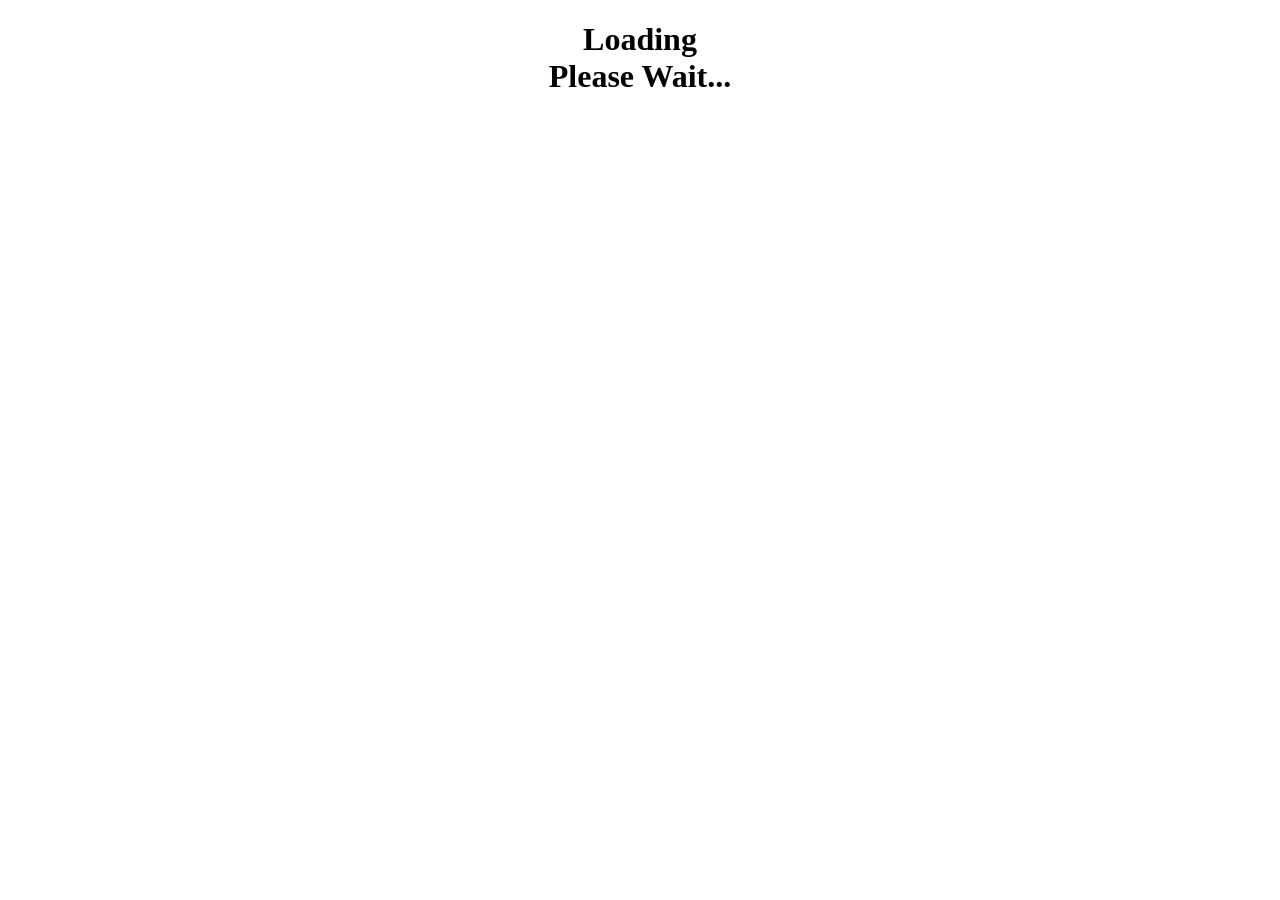
<file: public/uv/iframe.html>
<!DOCTYPE html>
<html lang="en">
<head>
  <meta charset="UTF-8">
  <meta name="viewport" content="width=device-width, initial-scale=1.0">
  <title>Loading...</title>
  <script src="uv.bundle.js"></script>
<script src="uv.config.js"></script>
<script src="register-sw.js"></script>
<script src="iframe.js"></script>
 </head>
<body>
  <center>
    <h1>Loading <br />Please Wait...</h1>
  </center>
</body>
</html>
</file>
